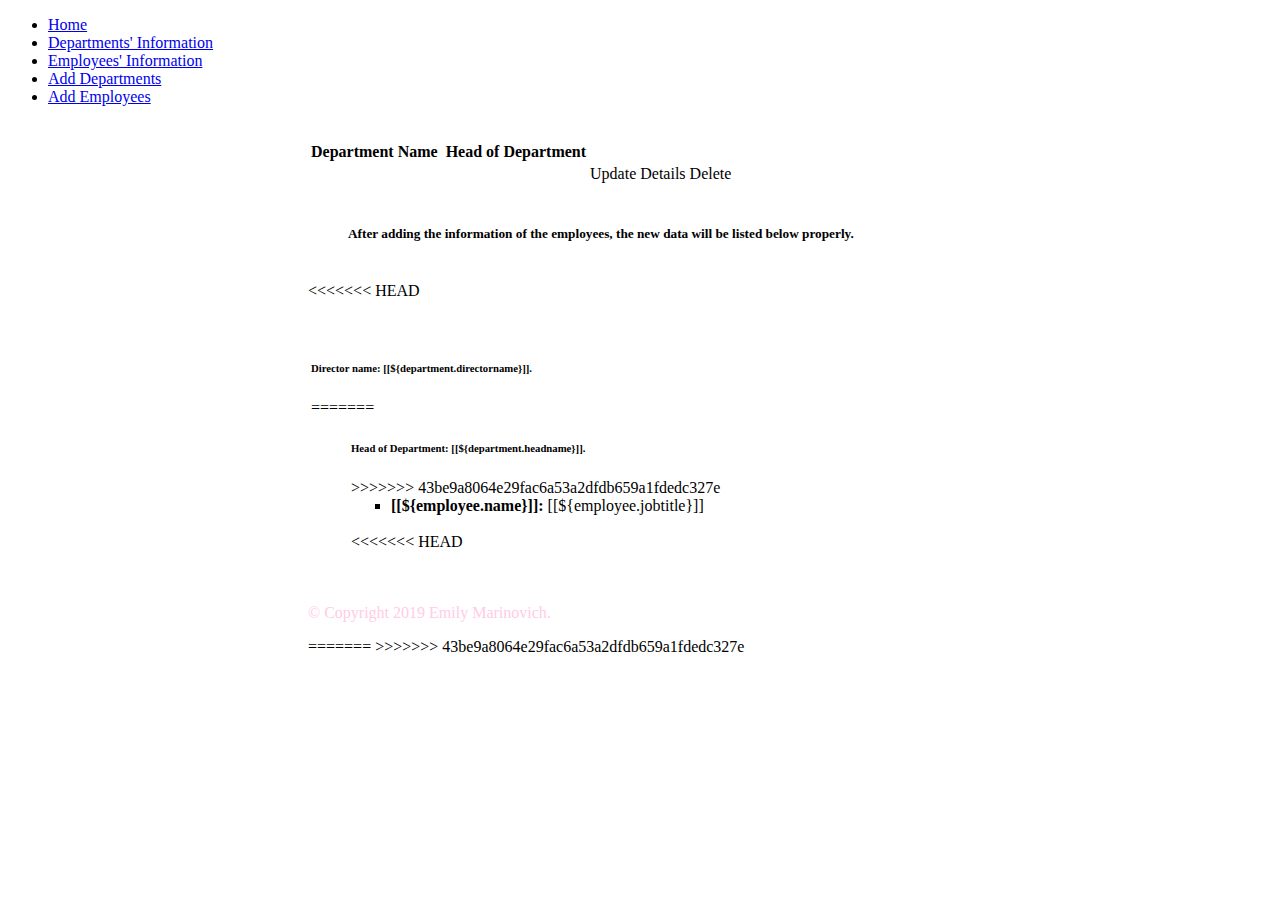
<file: src/main/resources/templates/departmentlist.html>
<!DOCTYPE html>
<html lang="en" xmlns:th="http://www.thymeleaf.org">
    <head>
        <meta charset="UTF-8">
        <title>Department List</title>
        <div th:replace="base::head"></div>
    </head>
    <body>
        <div th:replace="base::jumbotron1"></div>
        <nav id="nav_bar">
            <ul id="navmenu">
                <li><a  href="/">Home</a></li>
                <li ><a class="current" href="/departmentlist">Departments' Information</a></li>
                <li><a href="/employeelist">Employees' Information</a></li>
                <li><a href="/adddepartment">Add Departments</a></li>
                <li><a href="/addemployee">Add Employees</a></li>
            </ul>
        </nav><br/>


<div style="width: 1000px;margin-left: 300px;" class="row">
            <table class="content-table">
                <thead>
                <tr>
                    <th>Department Name&nbsp;</th>
                    <th>Head of Department</th>
                    <th></th>
                </tr>
                </thead>
                <tbody>
                <tr th:each="department : ${departments}">
                    <td th:text="${department.depname}"></td>
                    <td th:text="${department.headname}"></td>
                    <td>
                        <a th:href="@{/update_department/{id}(id=${department.id})}" class="btn btn-primary btn-lg" role="button">Update</a>
                        <a th:href="@{/detail_department/{id}(id=${department.id})}" class="btn btn-primary btn-lg" role="button">Details</a>
                        <a th:href="@{/delete_department/{id}(id=${department.id})}" class="btn btn-primary btn-lg" role="button">Delete</a>
                    </td>
                </tr>
                </tbody>
            </table>
            <h5 style="margin: 40px;">After adding the information of the employees, the new data will be listed below properly.</h5>
<<<<<<< HEAD
    <table class="content-table">
    <ul>
        <tbody>
        <tr>
        <td>
             <div th:each="department:${departments}">
                <h5 th:text="${department.depname}"></h5>
                <h6 th:inline="text"> Director name: [[${department.directorname}]].</h6>
=======

    <ul>


             <div th:each="department:${departments}">
                <h5 th:text="${department.depname}"></h5>
                <h6 th:inline="text"> Head of Department: [[${department.headname}]].</h6>
>>>>>>> 43be9a8064e29fac6a53a2dfdb659a1fdedc327e
                <ul style="list-style-type: square;">
                    <th:block th:each="employee:${department.employees}">
                        <li th:inline="text"><b>[[${employee.name}]]: </b>[[${employee.jobtitle}]]</li>
                    </th:block>
                </ul>
            <br/>
<<<<<<< HEAD

            </div>
        </td>
        </tr>
        </tbody>
    <br/>
    </ul>
    </table>
            <br/>
</div>
        <footer>
            <div class="footer-main-div" style="margin-left: 300px; width: 1100px; height: 80px;">
                <p style="color:#ffcce6; ">&copy; Copyright 2019 Emily Marinovich.</p>

=======
>>>>>>> 43be9a8064e29fac6a53a2dfdb659a1fdedc327e

            </div>


    <br/>
    </ul>
            <br/>
</div>
         <div th:replace="base::footer"></div>
        <br/>

    </body>

</html>
</file>
